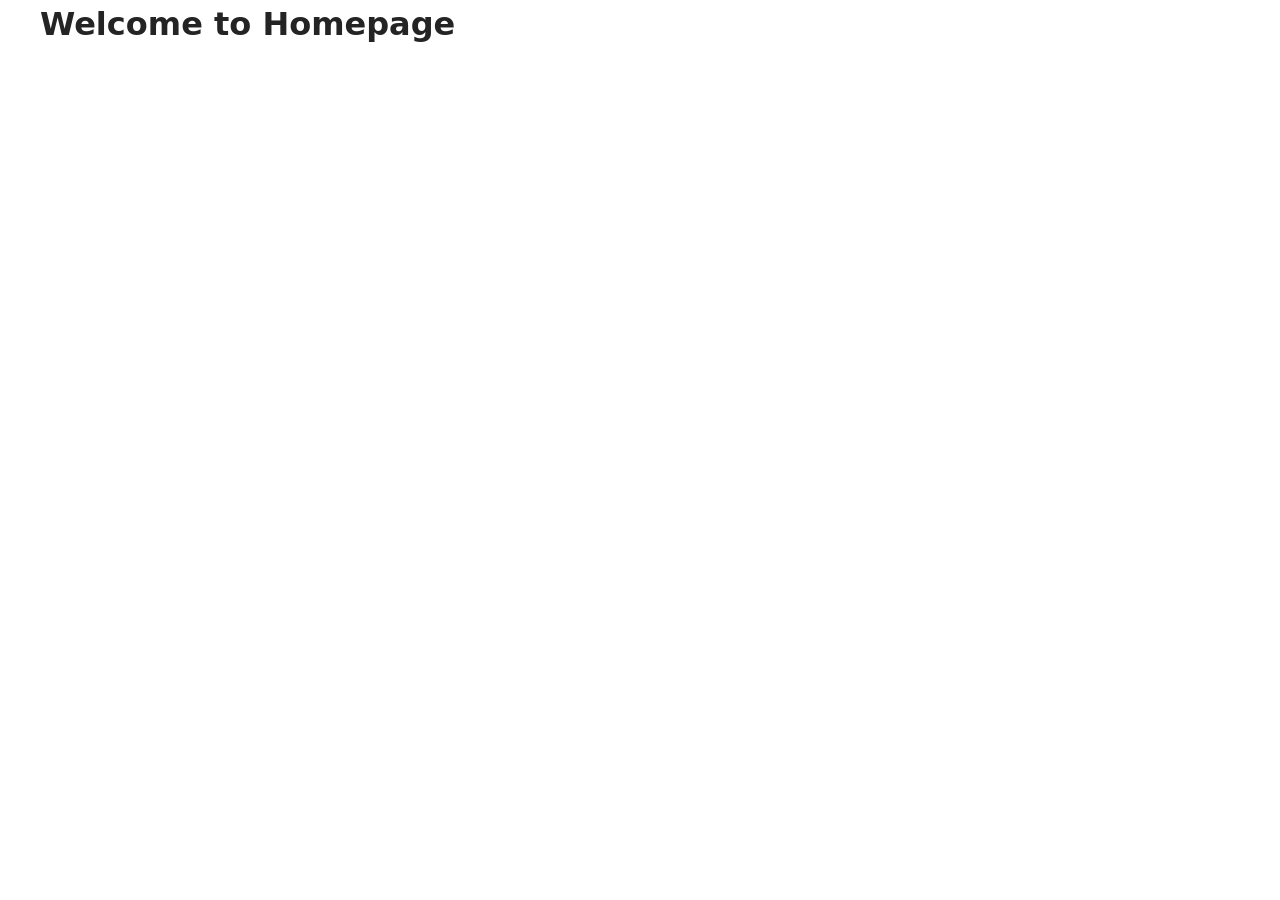
<file: src/index.html>
<!DOCTYPE html>
<html lang="en">
  <head>
    <meta charset="UTF-8" />
    <link rel="icon" type="image/svg+xml" href="/favicon.svg" />
    <meta name="viewport" content="width=device-width, initial-scale=1.0" />
    <title>Vanilla App Template</title>
    <link rel="stylesheet" href="./css/styles.css" />
  </head>
  <body>
    <load src="./partials/header.html" icon-path="img/sprite.svg#logo" />
    <main>
      <div class="container">
        <h1 class="main-title">
          <span class="main-title-gradient">Welcome</span> to Homepage
        </h1>
      </div>
    </main>
  </body>
</html>
</file>
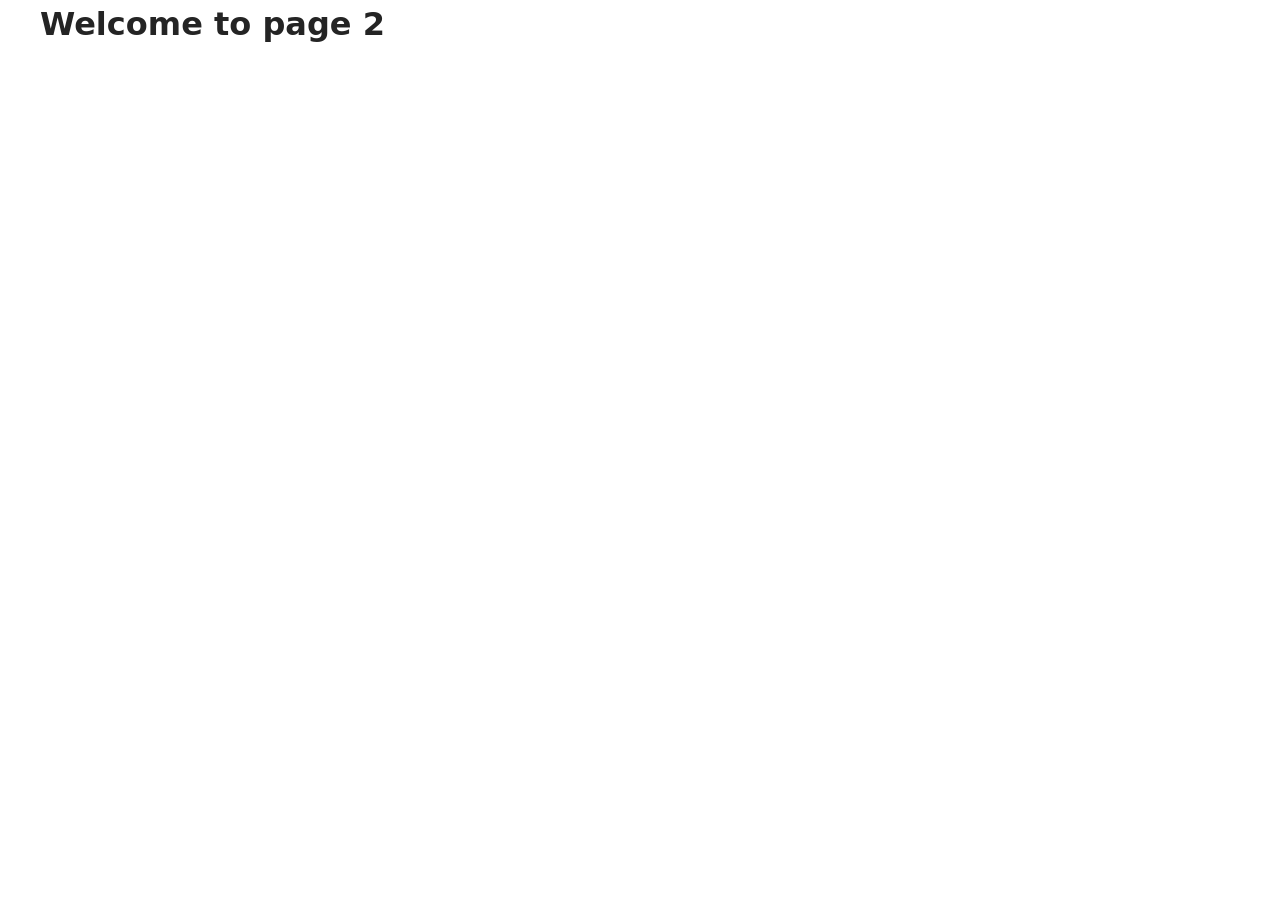
<file: src/page-2.html>
<!DOCTYPE html>
<html lang="en">
  <head>
    <meta charset="UTF-8" />
    <meta http-equiv="X-UA-Compatible" content="IE=edge" />
    <meta name="viewport" content="width=device-width, initial-scale=1.0" />
    <title>Page 2</title>
    <link rel="stylesheet" href="./css/styles.css" />
  </head>
  <body>
    <load
      src="./partials/header.html"
      icon-path="./img/sprite.svg#logo"
      highlight-act="active"
    />

    <main>
      <div class="container">
        <h1 class="main-title">
          <span class="main-title-gradient">Welcome</span> to page 2
        </h1>
      </div>
    </main>
  </body>
</html>
</file>
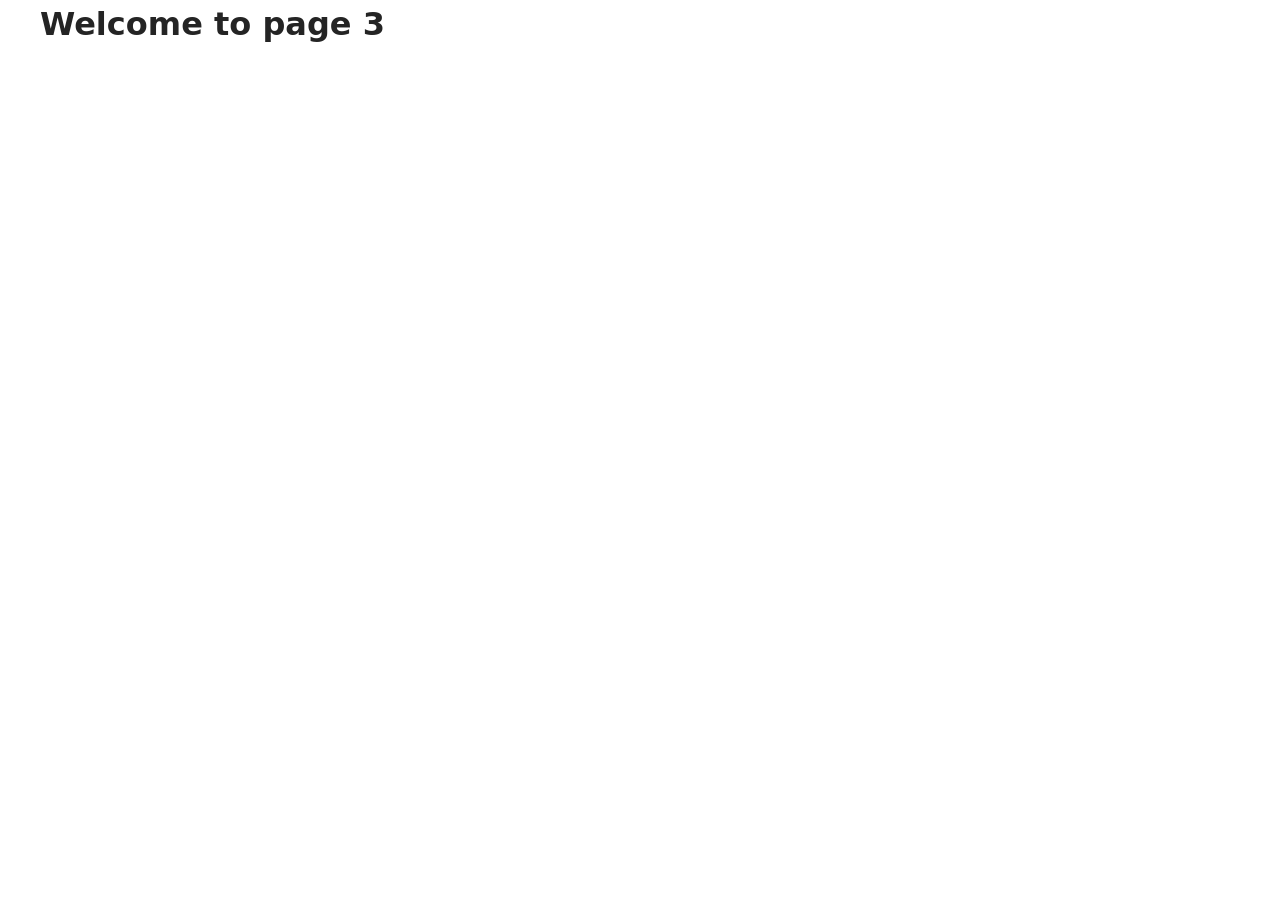
<file: src/page-3.html>
<!DOCTYPE html>
<html lang="en">
  <head>
    <meta charset="UTF-8" />
    <meta http-equiv="X-UA-Compatible" content="IE=edge" />
    <meta name="viewport" content="width=device-width, initial-scale=1.0" />
    <title>Page 3</title>
    <link rel="stylesheet" href="./css/styles.css" />
  </head>
  <body>
    <load
      src="./partials/header.html"
      icon-path="./img/sprite.svg#logo"
      highlight-curr="active"
    />

    <main>
      <div class="container">
        <h1 class="main-title">
          <span class="main-title-gradient">Welcome</span> to page 3
        </h1>
      </div>
    </main>
  </body>
</html>
</file>
<file: src/css/styles.css>
/**
  |============================
  | include css partials with
  | default @import url()
  |============================
*/
/* Common styles */
@import url('./reset.css');
@import url('./base.css');
@import url('./container.css');
@import url('./animations.css');

/* Sections style */
@import url('./header.css');
@import url('./back-link.css');
</file>
